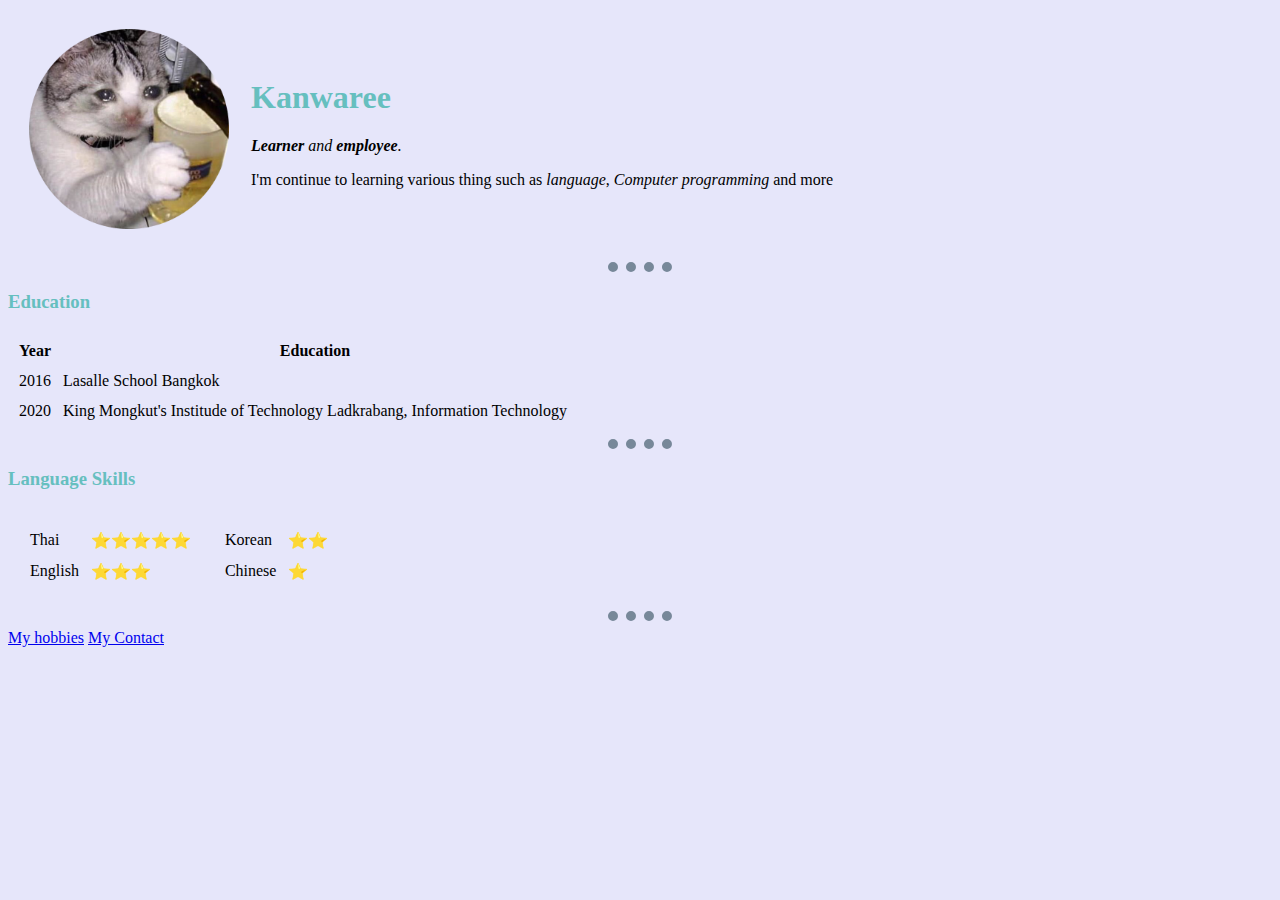
<file: index.html>
<!DOCTYPE html>
<html lang="en" dir="ltr">

<head>
  <meta charset="utf-8">
  <title>Kawee's Personel Site</title>
  <link rel="stylesheet" href="css/styles.css">
</head>

<body>
  <table cellspacing="20">
    <tr>
      <td><img src="img\Drunk Cat-modified.png" alt="My Profile picture" width="200"></td>
      <td>
        <h1>Kanwaree</h1>
        <p> <em> <strong>Learner</strong> and <strong>employee</strong>.</em></p>
        <p>I'm continue to learning various thing such as <em>language</em>, <em>Computer programming</em> and more</p>
      </td>
    </tr>
  </table>
  <hr />
  <h3>Education</h3>
  <table cellspacing="10">
    <thead>
      <tr>
        <th>Year</th>
        <th>Education</th>
      </tr>
    </thead>
    <tbody>
      <tr>
        <td>2016</td>
        <td>Lasalle School Bangkok</td>
      </tr>
      <tr>
        <td>2020</td>
        <td>King Mongkut's Institude of Technology Ladkrabang, Information Technology</td>
      </tr>
    </tbody>
  </table>
  <hr>
  <h3>Language Skills</h3>
  <table cellspacing="10">
    <tr>
      <td>
        <table cellspacing="10">
          <tr>
            <td>Thai</td>
            <td>⭐⭐⭐⭐⭐</td>
          </tr>
          <tr>
            <td>English</td>
            <td>⭐⭐⭐</td>
          </tr>
        </table>
      </td>
      <td>
        <table cellspacing="10">
          <tr>
            <td>Korean</td>
            <td>⭐⭐</td>
          </tr>
          <tr>
            <td>Chinese</td>
            <td>⭐</td>
          </tr>
        </table>
      </td>
    </tr>
  </table>
  <hr>
  <a href="hobbies.html">My hobbies</a>
  <a href="contact.html">My Contact</a>
</body>

</html>
</file>
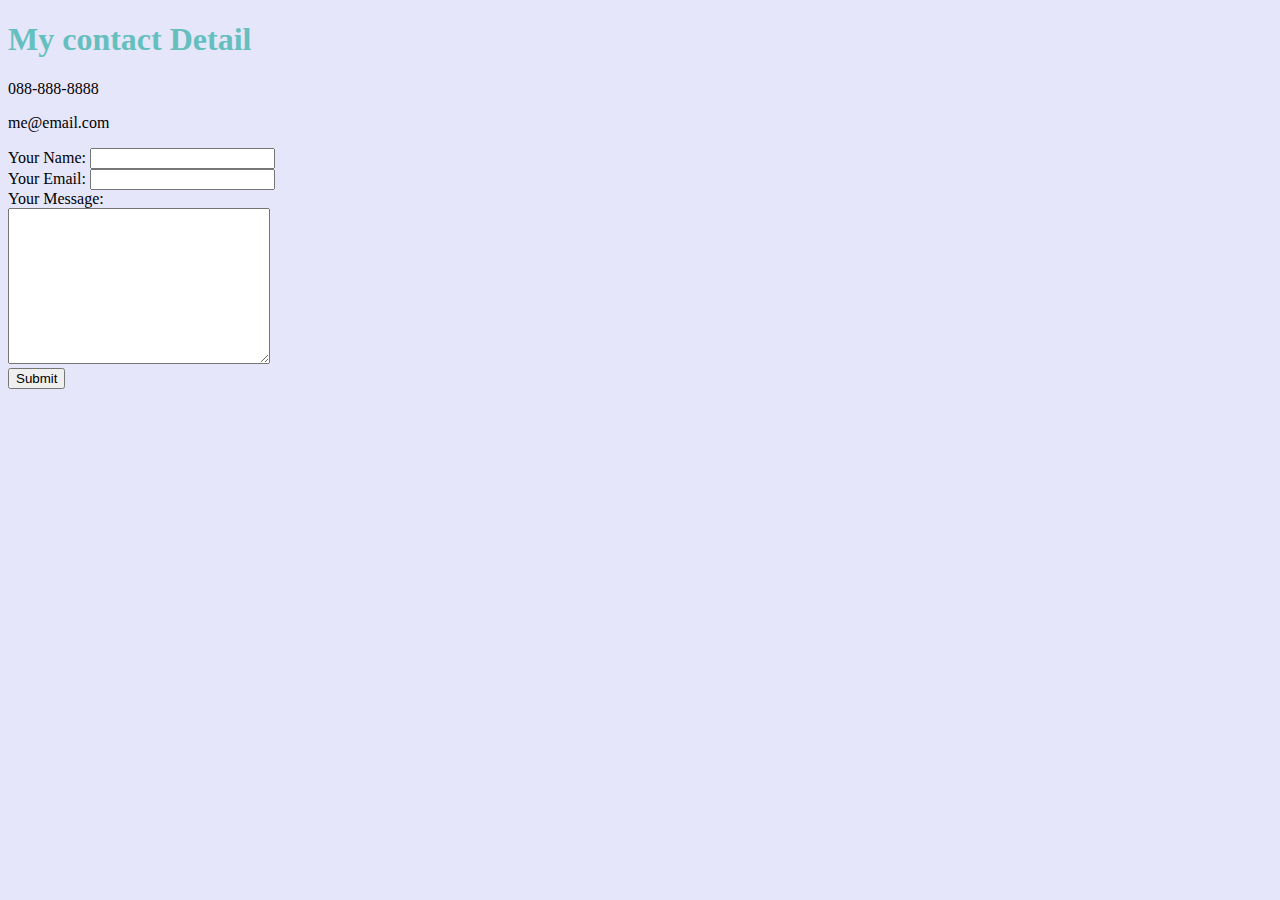
<file: contact.html>
<!DOCTYPE html>
<html lang="en" dir="ltr">
  <head>
    <meta charset="utf-8">
    <title>My contact</title>
    <link rel="stylesheet" href="css/styles.css">
  </head>
  <body>
    <h1>My contact Detail</h1>
    <p>088-888-8888</p>
    <p>me@email.com</p>
    <form class="" action="mailto:s.kanwaree@icloud.com" method="post" enctype="text/plain">
      <label for="">Your Name:</label>
      <input type="text" name="yourName" id=""> <br>
      <label for="">Your Email:</label>
      <input type="email" name="yourEmail" id=""> <br>
      <label for="">Your Message:</label> <br>
      <textarea name="yourMessage" id="" rows="10" cols="30" rows="10"></textarea> <br>
      <input type="submit" name="" id="">
    </form>
  </body>
</html>
</file>
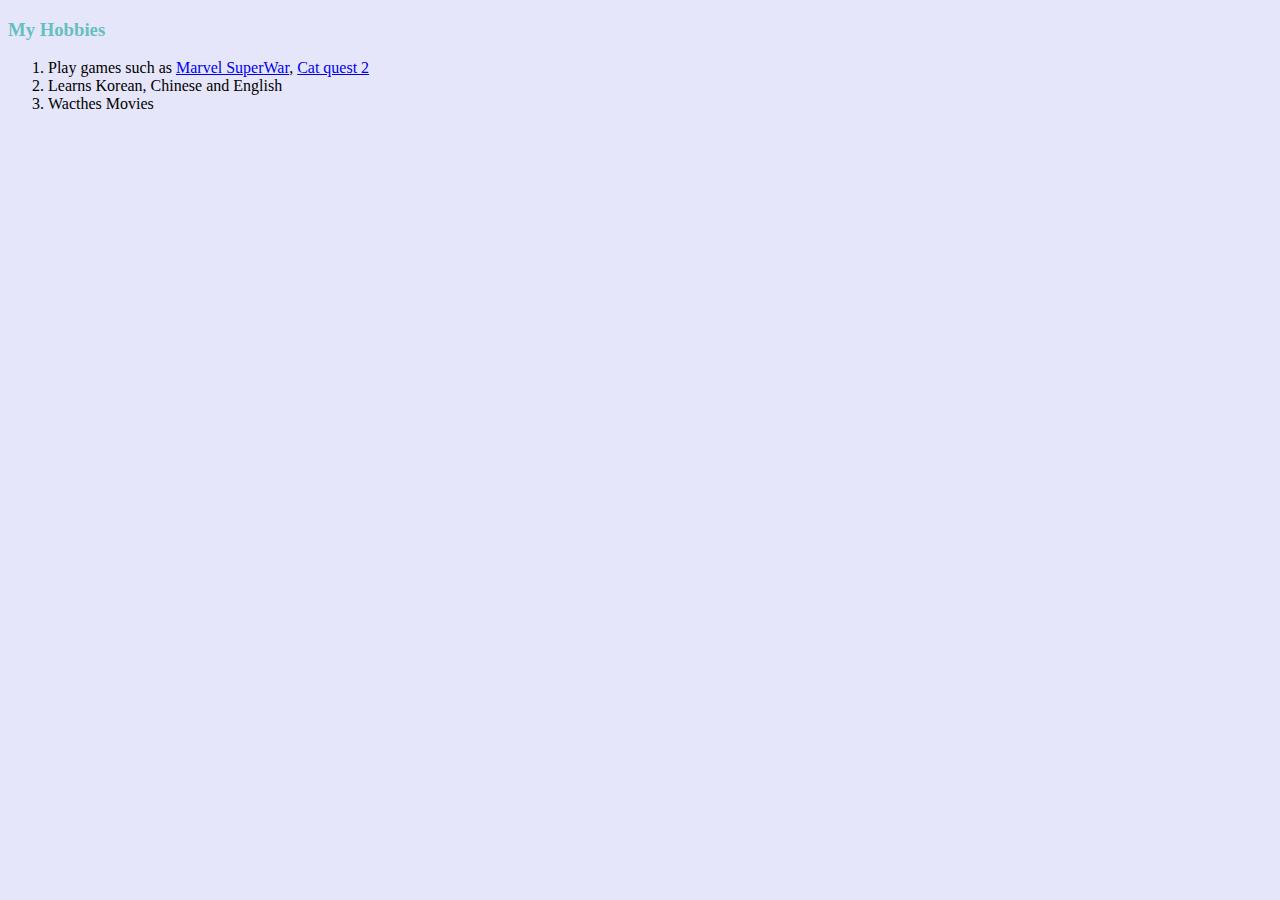
<file: hobbies.html>
<!DOCTYPE html>
<html lang="en" dir="ltr">
  <head>
    <meta charset="utf-8">
    <title>My hobbies</title>
    <link rel="stylesheet" href="css/styles.css">
  </head>
  <body>
    <h3>My Hobbies</h3>
    <ol>
      <li>Play games such as <a href="https://www.marvelsuperwar.com/th/">Marvel SuperWar</a>, <a href="https://store.steampowered.com/app/914710/Cat_Quest_II/">Cat quest 2</a></li>
      <li>Learns Korean, Chinese and English</li>
      <li>Wacthes Movies</li>
    </ol>
  </body>
</html>
</file>
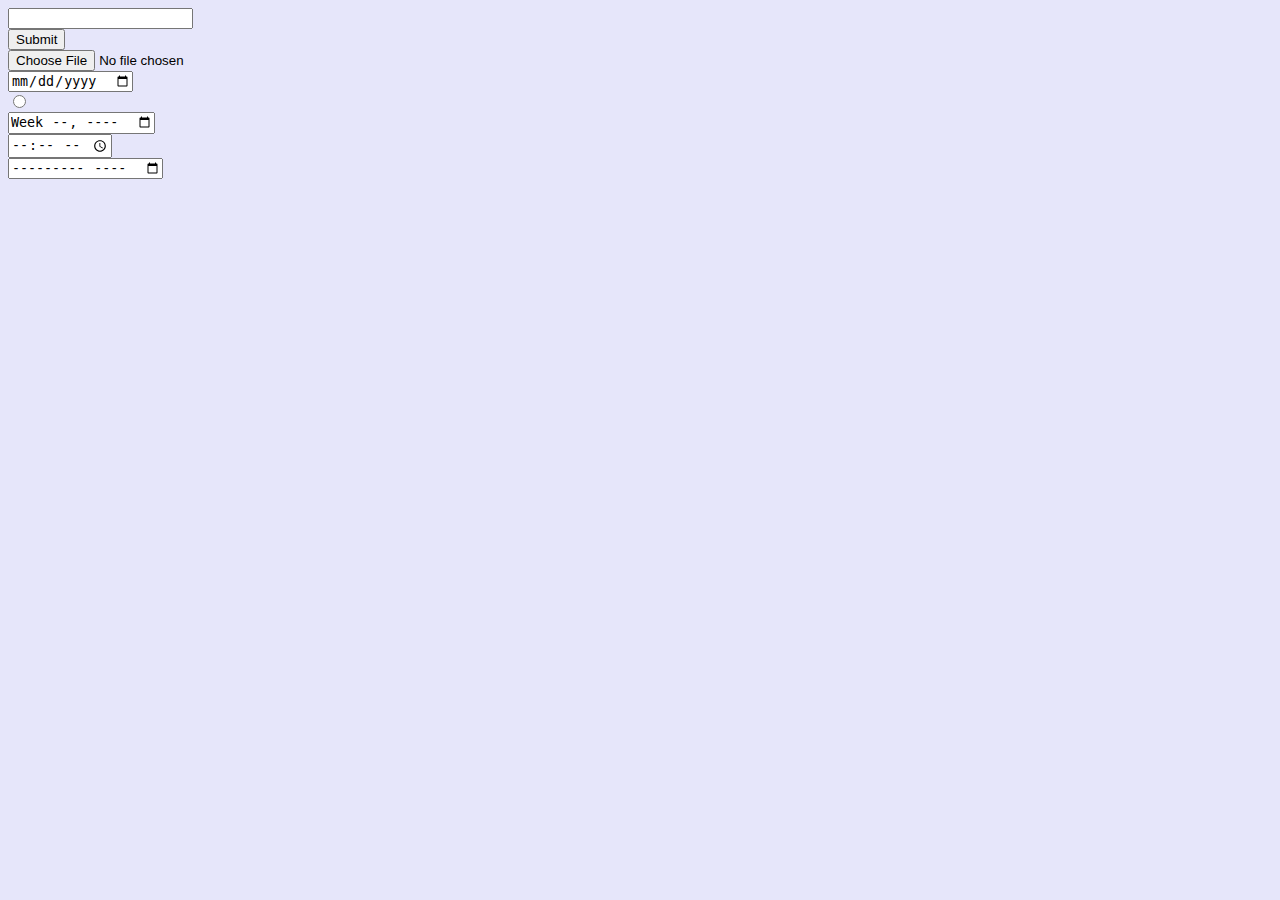
<file: input.html>
<!DOCTYPE html>
<html lang="en">
<head>
    <meta charset="UTF-8">
    <meta http-equiv="X-UA-Compatible" content="IE=edge">
    <meta name="viewport" content="width=device-width, initial-scale=1.0">
    <title>HTML inputs</title>
    <link rel="stylesheet" href="css/styles.css">
</head>
<body>
    <input type="tel" name="" id=""> <br>
    <input type="submit" name="" id=""> <br>
    <input type="file" name="" id=""> <br>
    <input type="date" name="" id=""> <br>
    <input type="radio" name="" id=""> <br>
    <input type="week" name="" id=""> <br>
    <input type="time" name="" id=""> <br>
    <input type="month" name="" id=""> <br>
</body>
</html>
</file>
<file: css/styles.css>
body {
    background-color: lavender;
  }
  hr {
    border-style: dotted none none;
    border-color: lightslategray;
    border-width: 10px;
    width: 5%;
  }
  h1, h3 {
      color: #66BFBF;
  }
</file>
